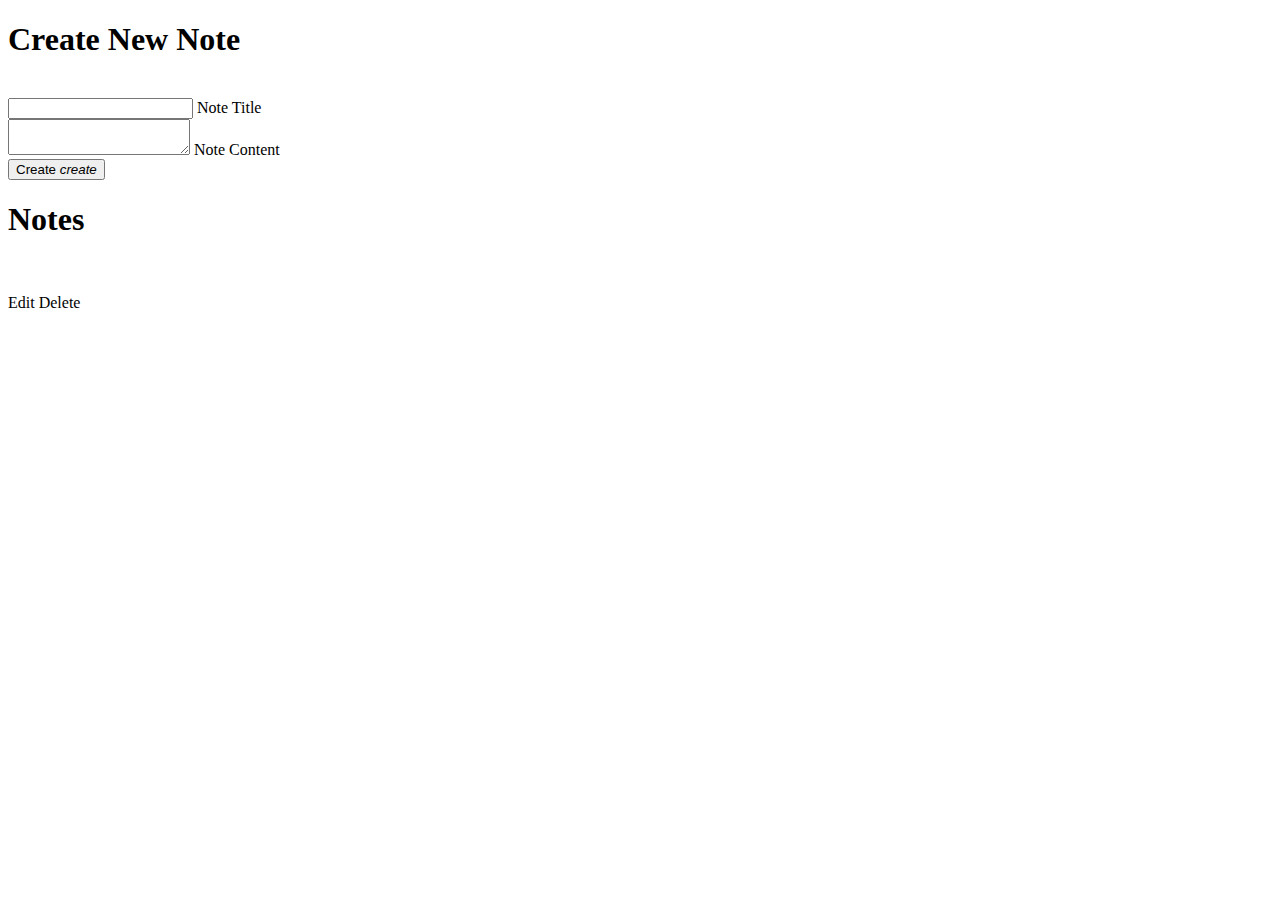
<file: src/main/resources/templates/index.html>
<!DOCTYPE html>
<html lang="en" xmlns:th="http://www.thymeleaf.org">
<head th:replace="layout :: head('Home')"></head>
<body>
<nav th:replace="layout :: nav"></nav>
<div class="container">
    <h1 class="grey-text text-darken-1 left-align">Create New Note</h1>
    <br />

    <div class="row">
        <form th:object="${newNote}" th:method="post" th:action="@{|/notes/create|}" class="col s6">
            <div class="input-field col s6">
                <input type="hidden" th:field="*{id}"/>
                <input th:field="*{title}" id="title" type="text">
                <label for="title">Note Title</label>
                <span th:if="${#fields.hasErrors('title')}" th:errors="*{title}"
                        class="helper-text amber-text text-darken-3" data-error="wrong" data-success="right"></span>
            </div>
            <div class="input-field col s12">
                <textarea th:field="*{content}" id="content" class="materialize-textarea"></textarea>
                <label for="content">Note Content</label>
                <span th:if="${#fields.hasErrors('content')}" th:errors="*{content}"
                      class="helper-text amber-text text-darken-3" data-error="wrong" data-success="right"></span>
            </div>
            <div class="col s6">
                <button class="btn waves-effect waves-light" type="submit" name="action">Create
                    <i class="material-icons right">create</i>
                </button>
            </div>
        </form>
    </div>

    <h1 class="grey-text text-darken-1 left-align">Notes</h1>
    <br />

    <div class="row">
        <div th:each="note: ${notes}" class="col s12 m6">
            <div class="card grey darken-3">
                <div class="card-content white-text">
                    <span class="card-title amber-text" th:text="${note.title}"></span>
                    <p th:text="${note.content}"></p>
                </div>
                <div class="card-action">
                    <a th:href="@{|/notes/${note.id}/edit|}">Edit</a>
                    <a class="delete-note-link" th:href="${note.id}">Delete</a>
                </div>
                <form th:id="|delete-note-form-id-${note.id}|" th:method="post" th:action="@{|/notes/${note.id}/delete|}"></form>
            </div>
        </div>
    </div>
</div>

<div th:replace="layout :: scripts"></div>
<div th:replace="layout :: flash(${flash_message})"></div>

</body>
</html>
</file>
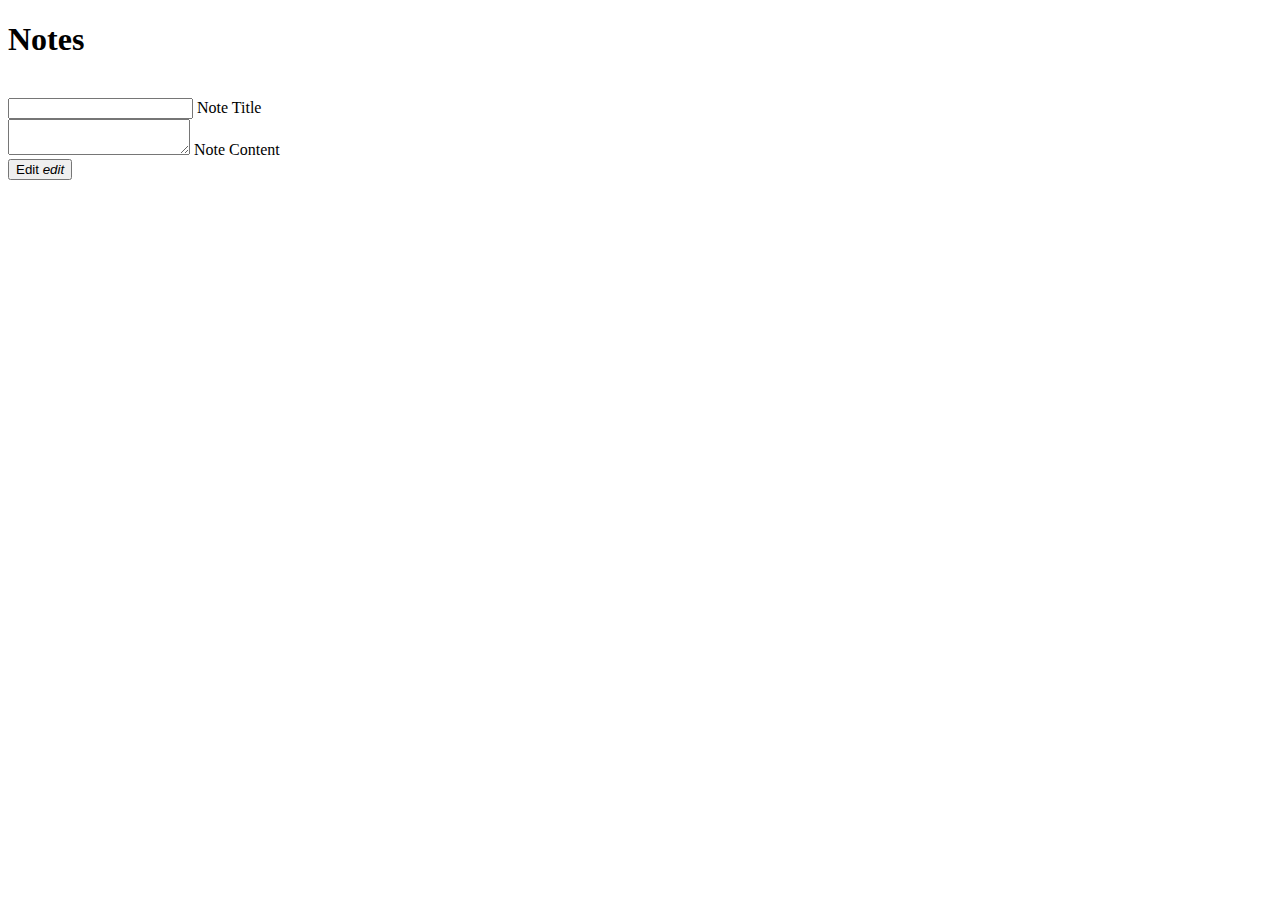
<file: src/main/resources/templates/edit.html>
<!DOCTYPE html>
<html lang="en" xmlns:th="http://www.thymeleaf.org">
<head th:replace="layout :: head('Edit Note')"></head>
<body>
<nav th:replace="layout :: nav"></nav>
<!--<div th:replace="layout :: flash"></div>-->
<div class="container">
    <h1 class="grey-text text-darken-1 left-align">Notes</h1>
    <br />

    <div class="row">
        <form th:object="${editedNote}" th:method="post" th:action="@{|/notes/${editedNote.id}/update|}" class="col s6">
            <div class="input-field col s6">
                <input th:field="*{title}" id="title" type="text">
                <label for="title">Note Title</label>
                <span th:if="${#fields.hasErrors('title')}" th:errors="*{title}"
                      class="helper-text amber-text text-darken-3" data-error="wrong" data-success="right"></span>
            </div>
            <div class="input-field col s12">
                <textarea th:field="*{content}" id="content" class="materialize-textarea"></textarea>
                <label for="content">Note Content</label>
                <span th:if="${#fields.hasErrors('content')}" th:errors="*{content}"
                      class="helper-text amber-text text-darken-3" data-error="wrong" data-success="right"></span>
            </div>
            <div class="col s6">
                <button class="btn waves-effect waves-light" type="submit" name="action">Edit
                    <i class="material-icons right">edit</i>
                </button>
            </div>
        </form>
    </div>

</div>
<div th:replace="layout :: scripts"></div>
<div th:replace="layout :: flash(${flash_message})"></div>
</body>
</html>
</file>
